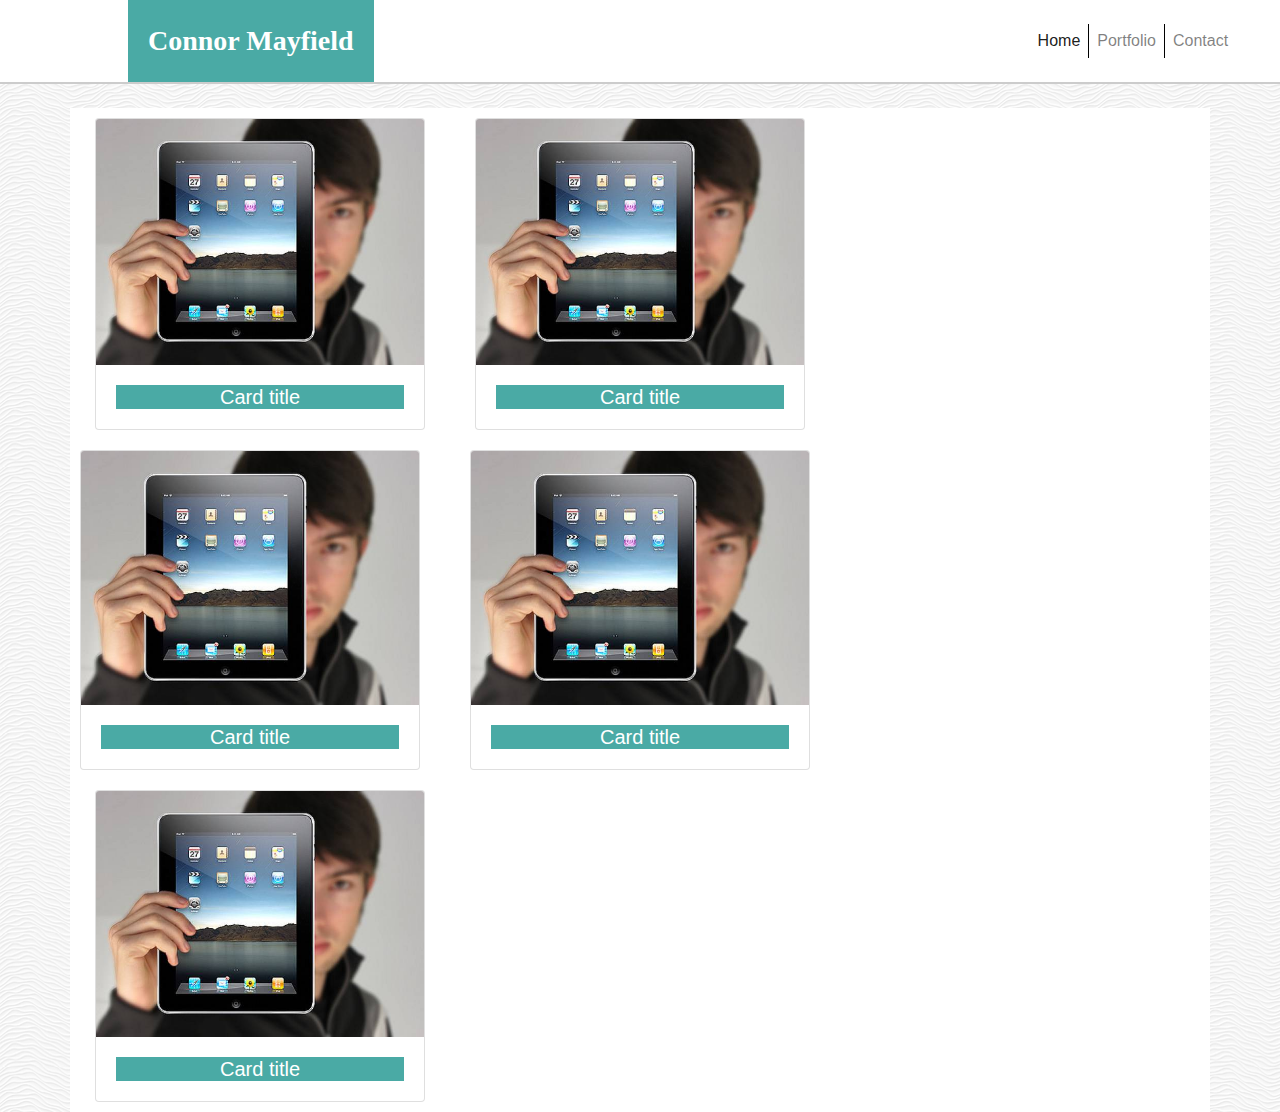
<file: portfolio.html>
<!DOCTYPE html>
<html lang="en" dir="ltr">
  <head>
    <meta charset="utf-8">
    <script src="https://code.jquery.com/jquery-3.3.1.slim.min.js" integrity="sha384-q8i/X+965DzO0rT7abK41JStQIAqVgRVzpbzo5smXKp4YfRvH+8abtTE1Pi6jizo" crossorigin="anonymous"></script>
    <script src="https://cdnjs.cloudflare.com/ajax/libs/popper.js/1.14.7/umd/popper.min.js" integrity="sha384-UO2eT0CpHqdSJQ6hJty5KVphtPhzWj9WO1clHTMGa3JDZwrnQq4sF86dIHNDz0W1" crossorigin="anonymous"></script>
    <script src="https://stackpath.bootstrapcdn.com/bootstrap/4.3.1/js/bootstrap.min.js" integrity="sha384-JjSmVgyd0p3pXB1rRibZUAYoIIy6OrQ6VrjIEaFf/nJGzIxFDsf4x0xIM+B07jRM" crossorigin="anonymous"></script>
    <link rel="stylesheet" href="https://stackpath.bootstrapcdn.com/bootstrap/4.3.1/css/bootstrap.min.css" integrity="sha384-ggOyR0iXCbMQv3Xipma34MD+dH/1fQ784/j6cY/iJTQUOhcWr7x9JvoRxT2MZw1T" crossorigin="anonymous">
    <link rel="stylesheet" href="styles.css">
    <meta name="viewport" content="width=device-width, initial-scale=1">

    <title>Portfolio | Connor Mayfield</title>
  </head>
  <body background="white-waves.png">

    <nav class="navbar navbar-expand-lg navbar-light">
      <a class="navbar-brand" href="#">Connor Mayfield</a>
      <button class="navbar-toggler" type="button" data-toggle="collapse" data-target="#navbarNavAltMarkup" aria-controls="navbarNavAltMarkup" aria-expanded="false" aria-label="Toggle navigation">
        <span class="navbar-toggler-icon"></span>
      </button>
      <div class="collapse navbar-collapse" id="navbarNavAltMarkup">
        <div class="navbar-nav">
          <a class="color-me1 nav-item nav-link active" href="index.html">Home <span class="sr-only">(current)</span></a>
          <a class="color-me nav-item nav-link" href="portfolio.html">Portfolio</a>
          <a class="color-me nav-item nav-link" href="contact.html">Contact</a>
        </div>

      </nav>

      <br>

      <div>
        <div class="container">
          <div class="row">
            <div class="col-sm-4">
              <div class="card" style=";">
                <img src="ipad.jpg" class="card-img-top img-fluid" alt="mResponsive image">
                <div class="card-body">
                  <h5 class="card-title">Card title</h5>
                </div>
            </div>
            </div>
            <div class="col-sm-4">
              <div class="card" style="">
                  <img src="ipad.jpg" class="card-img-top img-fluid" alt="mResponsive image">
                    <div class="card-body">
                      <h5 class="card-title">Card title</h5>
                    </div>
                </div>
              </div>
                  <div class="col-sm-4">
                  </div>
                </div>
            <div class="row">
              <div class="row">
                <div class="col-sm-4">
                  <div class="card" style=";">
                    <img src="ipad.jpg" class="card-img-top img-fluid" alt="mResponsive image">
                    <div class="card-body">
                      <h5 class="card-title">Card title</h5>
                    </div>
                </div>
                </div>
                <div class="col-sm-4">
                  <div class="card" style="">
                      <img src="ipad.jpg" class="card-img-top img-fluid" alt="mResponsive image">
                        <div class="card-body">
                          <h5 class="card-title">Card title</h5>
                        </div>
                    </div>
                  </div>
                      <div class="col-sm-4">
                      </div>
                    </div>
                  </div>
                  <div class="row">
                    <div class="col-sm-4">
                      <div class="card" style=";">
                        <img src="ipad.jpg" class="card-img-top img-fluid" alt="mResponsive image">
                        <div class="card-body">
                          <h5 class="card-title">Card title</h5>
                        </div>
                    </div>
                    </div>
                    </div>

            </div>
</file>
<file: styles.css>
.color-me1 {
  color: #ebebeb;
  padding: 5px;
}
.color-me {
  color: #ebebeb;
  border-left: solid black 1px;
  padding: 5px;
  font-family:

}
.navbar-brand {
  background-color: #4aaaa5;
  margin-left: 10%;
  height: 50px;
  padding: 20px;
  color: #FFFFFF !important;
  font-family: serif;
  font-weight: bold;
  font-size: 1.75em;
  height: 20%;
}
.navbar {
  background-color: #ffffff;
  border-bottom: 2px solid #cccccc;
  padding: 0;
  position: relative;

}
.navbarNavAltMarkup {


}
.navbar-nav {
  margin-left: 50%;
  position: absolute;
  background-color: #FFFFFF;
}

.abt {
  margin-bottom: 20px;
  border-bottom: solid #ebebeb 2px;
  color: #4aaaa5;
  font-family: serif;
}

.me {
  margin-right: 10px;
}

.container {
  background-color: #ffffff;
}

.text{
  line-height: 3rem;
  text-indent: 1.5rem;

}

.text2{
  line-height: 3rem;
  margin-top: 2%;
}

.cntct{
  padding: 20px;
  text-indent: 5%;
  color: #4aaaa5;
  margin: 5px;
  margin-bottom: 20px;
  border-bottom: solid #ebebeb 2px;
}

.btn {
  background-color: #4aaaa5;
  border-color: #4aaaa5;
}

.btn:hover {
  background-color: #ebebeb;
  border-color: #ebebeb;
}

.card-title {
  margin:0;
  background-color: #4aaaa5;
  color: white;
  text-align: center;
}

.card {
  margin: 10px;
}
</file>
